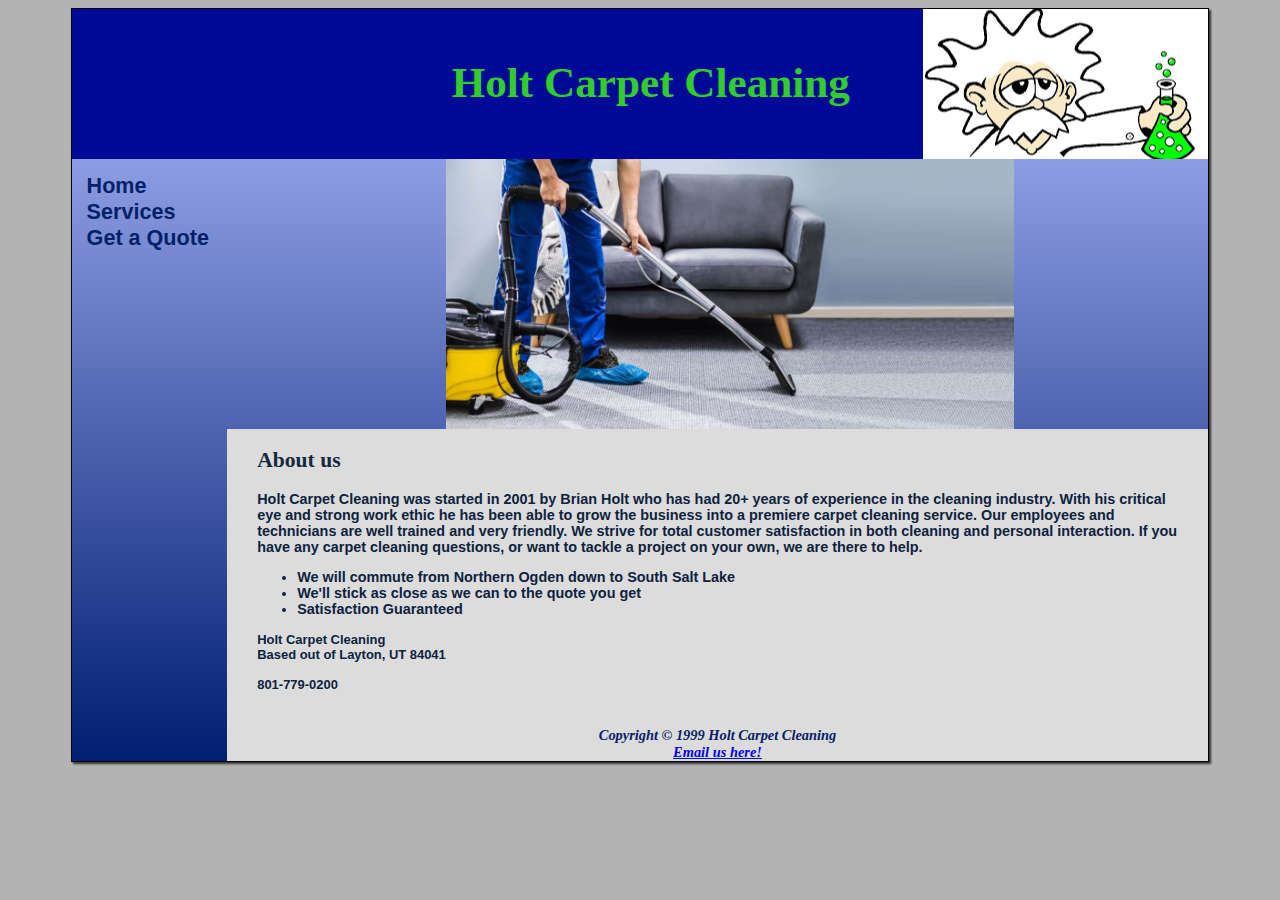
<file: index.html>
<!DOCTYPE html>
<html lang="en">

<head>
	<title>Holt Carpet Cleaning</title>
	<meta charset="utf-8">
	<link href="carpet.css" rel="stylesheet">
</head>

<body>
	<div id="wrapper">
		<header>
			<h1>Holt Carpet Cleaning</h1>
		</header>
		<nav>
			<ul>
				<li><a href="index.html">Home </a> &nbsp;</li>
				<li><a href="services.html">Services</a> &nbsp;</li>
				<li><a href="quote.html">Get a Quote</a> &nbsp;</li>
			</ul>
		</nav>

		<img id="home-hero" src="header.jpg" alt="Man cleaning carpet with cleaning wand">


		<main>

			<h2>About us</h2>
			<p>Holt Carpet Cleaning was started in 2001 by Brian Holt who has had 20+ years of experience in the
				cleaning
				industry.
				With his critical eye and strong work ethic he has been able to grow the business into a premiere carpet
				cleaning service.
				Our employees and technicians are well trained and very friendly.
				We strive for total customer satisfaction in both cleaning and personal interaction.
				If you have any carpet cleaning questions, or want to tackle a project on your own, we are there to
				help.
			</p>

			<ul>
				<li>We will commute from Northern Ogden down to South Salt Lake
				<li>We'll stick as close as we can to the quote you get
				<li>Satisfaction Guaranteed
			</ul>



			<div>
				Holt Carpet Cleaning<br>
				Based out of
				Layton, UT 84041<br>
				<br>
				801-779-0200<br>
				<br>
			</div>
		</main>
		<footer>
			Copyright &copy; 1999 Holt Carpet Cleaning<br>
			<a href="mailto:alexholt154@gmail.com">
				Email us here!
			</a>
		</footer>

	</div>
</body>

</html>
</file>
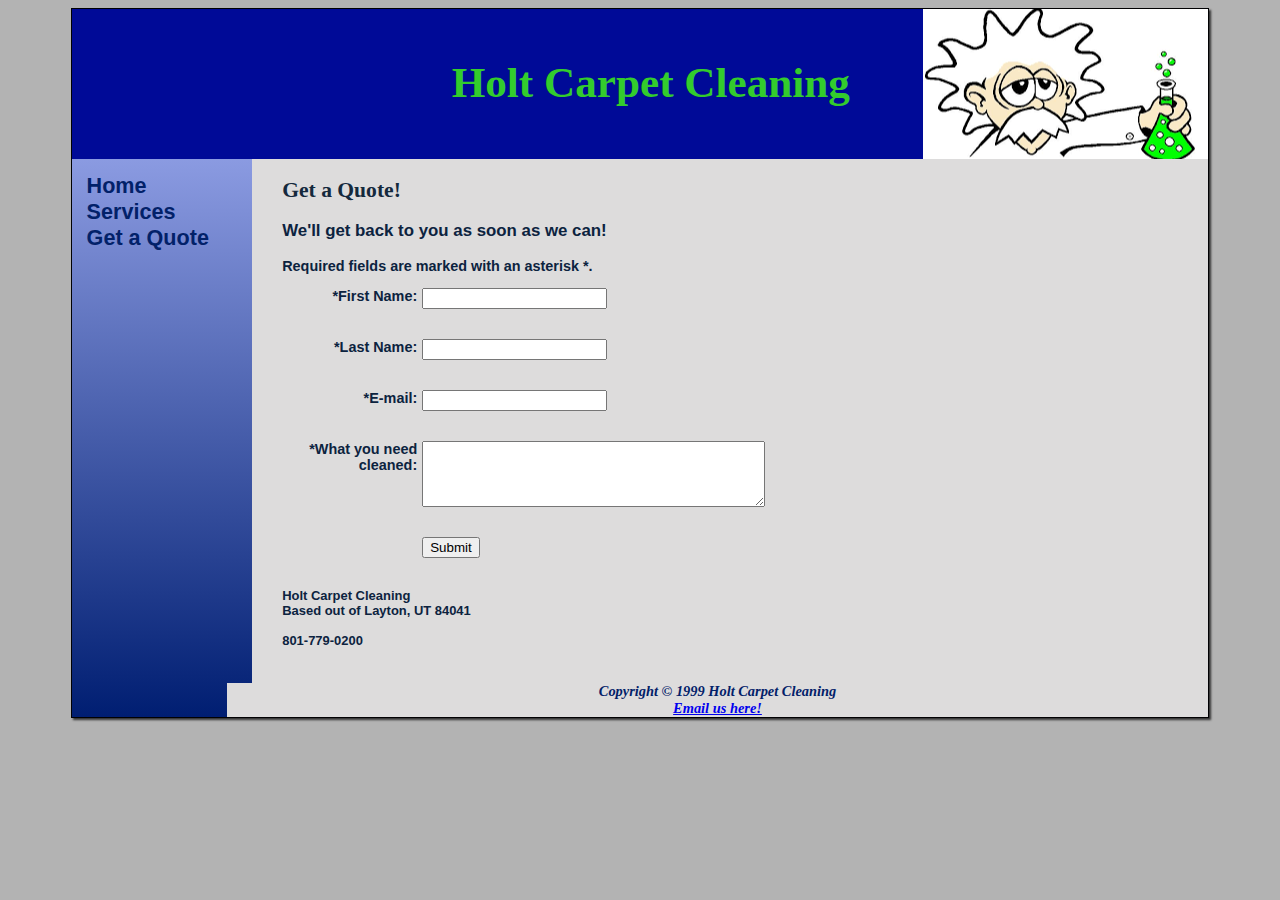
<file: quote.html>
<!DOCTYPE html>
<html lang="en">

<head>
	<title>Holt Carpet Cleaning :: Quote</title>
	<meta charset="utf-8">
	<link href="carpet.css" rel="stylesheet">
</head>

<body>
	<div id="wrapper">
		<header>
			<h1>Holt Carpet Cleaning</h1>
		</header>
		<nav>
			<ul>
				<li><a href="index.html">Home </a> &nbsp;</li>
				<li><a href="services.html">Services</a> &nbsp;</li>
				<li><a href="quote.html">Get a Quote</a> &nbsp;</li>
			</ul>
		</nav>

		<main>

			<h2>Get a Quote!</h2>

			<h3>We'll get back to you as soon as we can!</h3>

			<p>Required fields are marked with an asterisk *.</p>

			<form method="post" action="https://webdevbasics.net/scripts/demo.php">

				<label for="FName">*First Name:</label>
				<input type="text" name="FName" id="FName" required="required">
				
				<label for="LName">*Last Name:</label>
				<input type="text" name="LName" id="LName" required="required">

				<label for="Email">*E-mail:</label>
				<input type="email" name="Email" id="Email" required="required">

				<label for="Comments">*What you need cleaned:</label>
				<textarea name="Comments" id="Comments" rows="4" cols="40"
					required="required"></textarea>

				<input type="submit" value="Submit">
			</form>


			<div>
				Holt Carpet Cleaning<br>
				Based out of
				Layton, UT 84041<br>
				<br>
				801-779-0200<br>
				<br>
			</div>
		</main>
		<footer>
			Copyright &copy; 1999 Holt Carpet Cleaning<br>
			<a href="mailto:alexholt154@gmail.com">
				Email us here!
			</a>
		</footer>

	</div>
</body>

</html>
</file>
<file: carpet.css>
* {
    box-sizing: border-box;
}

header {
    font-size: 150%;
    padding-top: 20px;
    padding-left: 1em;
    text-align: center;
    height: 150px;
    background-color: #000a97;
    color: #33cc2d;
    background-image: url(logo.png);
    background-repeat: no-repeat;
    background-position: right;


}

body {
    background-color: #b3b3b3;
    color: #0C233F;
    font-family: Arial, Helvetica, sans-serif;
}

nav {
    font-weight: bold;
    float: left;
    padding: 1em;
    width: 180px;
}

nav ul {
    list-style-type: none;
    padding-left: 0px;
    margin: 0px;
    font-size: 150%;
}

nav a {
    text-decoration: none;
    transition: background-color 2s linear;

}

nav a:link {
    color: rgb(2, 33, 105);
}

nav a:visited {
    color: #1e52cc;
}

nav a:hover {
    color: #b40303;
}

h1 {
    margin-bottom: 0;
    font-family: "Times New Roman", Times, serif;
}

h2 {
    color: #14293d;
    font-family: "Times New Roman", Times, serif;
}

footer {
    color: rgb(2, 33, 105);
    font-style: italic;
    text-align: center;
    font-family: "Times New Roman", Times, serif;
    background-color: #dddcdc;
    margin-left: 155px;
}

div {
    font-size: 90%;
    font-weight: bold;
}

main {
    padding-top: 1px;
    padding-right: 20px;
    padding-left: 30px;
    padding-bottom: 20px;
    margin-left: 155px;
    display: block;
    overflow: auto;
    background-color: #dddcdc;
}

#wrapper {
    width: 90%;
    background-color: #1b75a1;
    min-width: 960px;
    max-width: 2048px;
    box-shadow: 2px 2px 2px #333333;
    margin-left: auto;
    margin-right: auto;
    border-width: 1px;
    border-color: #010103;
    border-style: solid;
    background-image: linear-gradient(to bottom, #b0bcff, #001e72);
}

#home-hero {
    height: 40%;
    width: 50%;
    display: block;
    margin-left: auto;
    margin-right: auto;
}

#services-hero {
    height: 30%;
    width: 30%;
    display: block;
    margin-left: auto;
    margin-right: auto;
}

table {
    border: 3px solid;
    border-color: #096492;
    border-collapse: collapse;

}

td {
    padding: 0.5em;
    border: 3px solid;
    border-color: #096492;
    text-align: center;
}

th {
    padding: .5em;
    border: 3px solid;
    border-color: #096492;
}

.text {
    text-align: center;
}

tr:nth-of-type(odd) {
    background-color: #6dceff;
}

label {
    float: left;
    display: block;
    width: 140px;
    padding-right: 5px;
    text-align: right;
}

textarea {
    display: block;
    margin-bottom: 30px;
}

input[type="submit"] {
    margin-left: 140px;
}

input {
    display: block;
    margin-bottom: 30px;
}
</file>
